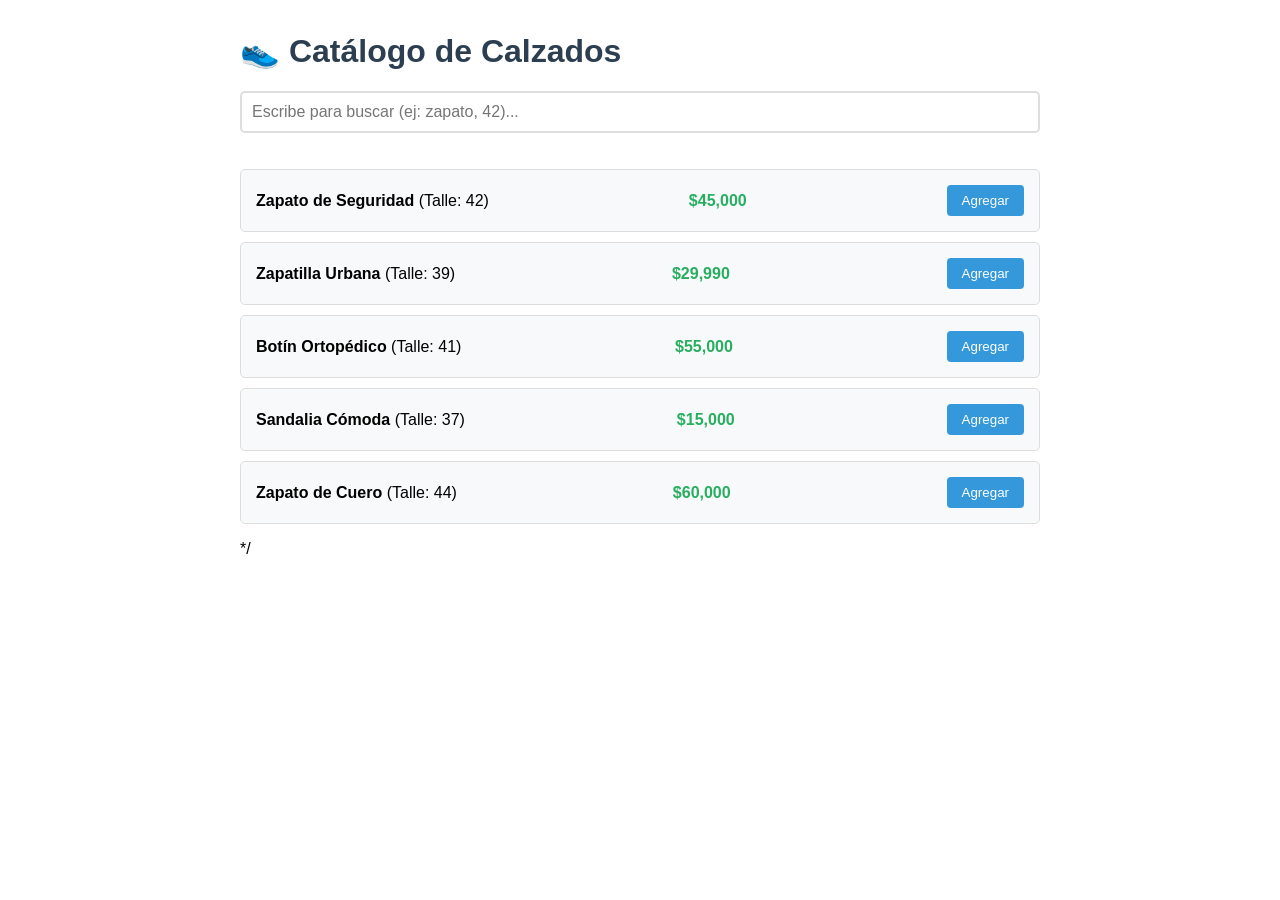
<file: index.html>
﻿<!DOCTYPE html>
<html lang="es">
<head>
    <meta charset="UTF-8">
    <meta name="viewport" content="width=device-width, initial-scale=1.0">
    <title>Práctica DOM - Buscador</title>
    <style>
        body { font-family: sans-serif; max-width: 800px; margin: 2rem auto; padding: 0 1rem; }
        h1 { color: #2c3e50; }
        /* Estilos para el input de búsqueda */
        #buscador {
            width: 100%;
            padding: 10px;
            font-size: 16px;
            margin-bottom: 20px;
            border: 2px solid #ddd;
            border-radius: 5px;
            box-sizing: border-box; /* Para que el padding no rompa el ancho */
        }
        #buscador:focus { border-color: #3498db; outline: none; }
        
        ul { list-style: none; padding: 0; }
        li {
            background: #f8f9fa; border: 1px solid #ddd;
            margin-bottom: 10px; padding: 15px;
            border-radius: 5px; display: flex;
            justify-content: space-between; align-items: center;
        }
        .precio { font-weight: bold; color: #27ae60; }
        button {
            background: #3498db; color: white; border: none;
            padding: 8px 15px; border-radius: 4px; cursor: pointer;
        }
        button:hover { background: #2980b9; }
    </style>
</head>
<body>
    <h1>👟 Catálogo de Calzados</h1>
    
    <!-- NUEVO: Input de búsqueda -->
    <input type="text" id="buscador" placeholder="Escribe para buscar (ej: zapato, 42)...">

    <div id="catalogo-container">
        <p>Cargando...</p>
    </div>

    <script>
        // 1. DATOS
        const catalogo = [
            { id: 1, nombre: "Zapato de Seguridad", talle: 42, precio: 45000 },
            { id: 2, nombre: "Zapatilla Urbana", talle: 39, precio: 29990 },
            { id: 3, nombre: "Botín Ortopédico", talle: 41, precio: 55000 },
            { id: 4, nombre: "Sandalia Cómoda", talle: 37, precio: 15000 },
            { id: 5, nombre: "Zapato de Cuero", talle: 44, precio: 60000 }
        ];

        // 2. SELECCIONAR ELEMENTOS DEL DOM
        const contenedor = document.getElementById('catalogo-container');
        const inputBuscador = document.getElementById('buscador'); // NUEVO: Capturamos el input

        // 3. FUNCIÓN PARA DIBUJAR (RENDERIZAR)
        function renderizarCatalogo(lista) {
            contenedor.innerHTML = ''; // Limpiar contenido anterior

            if (lista.length === 0) {
                contenedor.innerHTML = '<p>No se encontraron productos.</p>';
                return;
            }

            const listaUL = document.createElement('ul');
            
            lista.forEach(producto => {
                const itemLI = document.createElement('li');
                itemLI.innerHTML = `
                    <span><strong>${producto.nombre}</strong> (Talle: ${producto.talle})</span>
                    <span class="precio">$${producto.precio.toLocaleString()}</span>
                    <button onclick="alert('Agregaste: ${producto.nombre}')">Agregar</button>
                `;
                listaUL.appendChild(itemLI);
            });

            contenedor.appendChild(listaUL);
        }

        // 4. NUEVO: LÓGICA DEL FILTRO
        inputBuscador.addEventListener('input', (evento) => {
            const texto = evento.target.value.toLowerCase(); // Lo que escribes
            
            // Filtramos el array original
            const productosFiltrados = catalogo.filter(producto => {
            // Buscamos si el nombre o el talle (convertido a string) incluyen el texto
                return producto.nombre.toLowerCase().includes(texto) || 
                       producto.talle.toString().includes(texto);
            });

            // Volvemos a dibujar con la lista filtrada
            renderizarCatalogo(productosFiltrados);
        });

        // 5. DIBUJAR INICIAL
        renderizarCatalogo(catalogo);
    </script>
</body>
</html>
*/
</file>
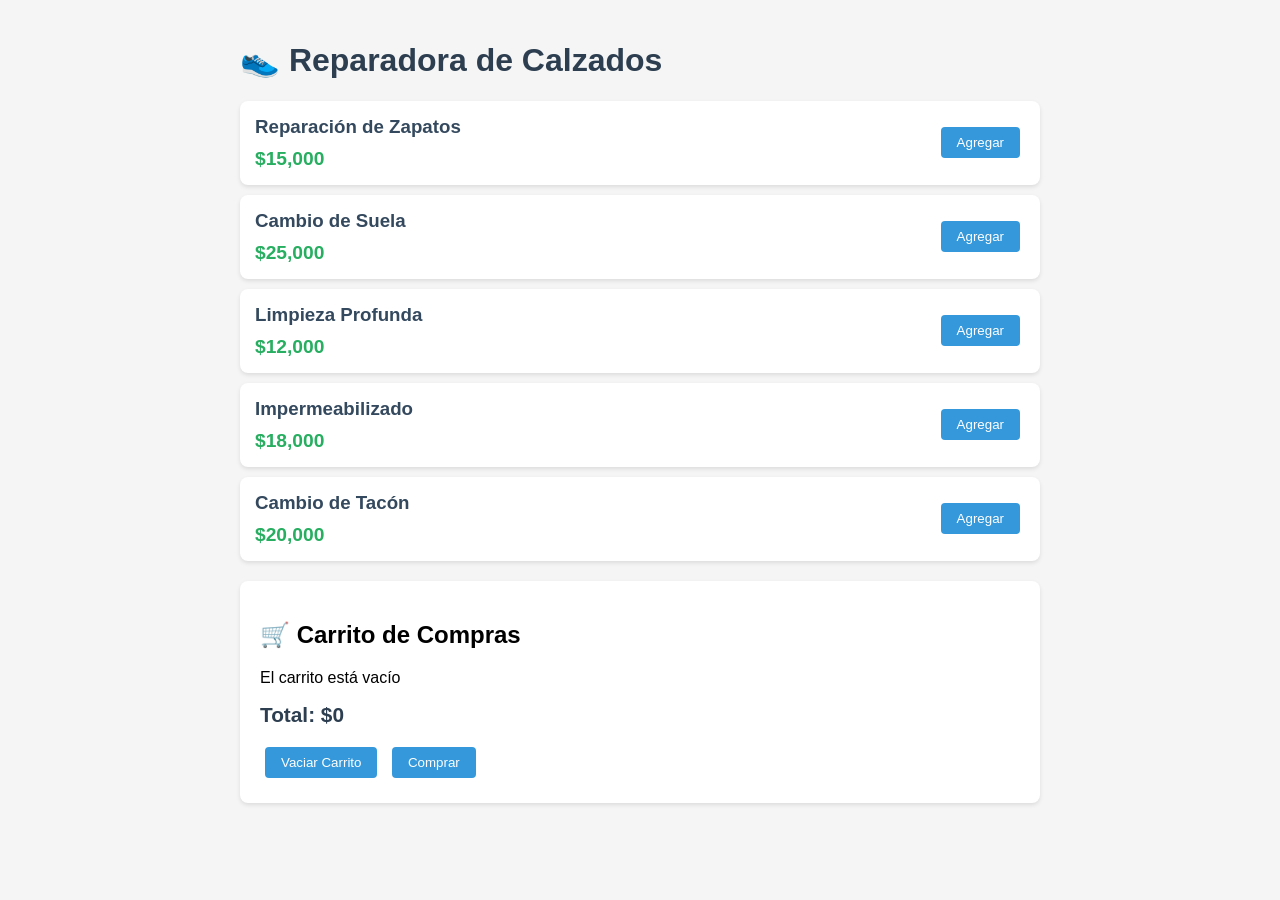
<file: IndexPracticaConsola.html>
<!DOCTYPE html>
<html lang="es">
<head>
    <meta charset="UTF-8">
    <meta name="viewport" content="width=device-width, initial-scale=1.0">
    <title>Reparadora de Calzados - Carrito</title>
    <link rel="stylesheet" href="styles.css">
</head>
<body>
    <h1>👟 Reparadora de Calzados</h1>
    
    <div id="lista-productos">
        <!-- Los productos se generan con JS -->
    </div>

    <div id="carrito">
        <h2>🛒 Carrito de Compras</h2>
        <div id="items-carrito">
            <p>El carrito está vacío</p>
        </div>
        <div id="total">Total: $0</div>
        <div class="controls">
            <button id="vaciar-carrito">Vaciar Carrito</button>
            <button id="comprar">Comprar</button>
        </div>
    </div>

    <script>
        // === DATOS ===
        const productos = [
            { id: 1, nombre: "Reparación de Zapatos", precio: 15000 },
            { id: 2, nombre: "Cambio de Suela", precio: 25000 },
            { id: 3, nombre: "Limpieza Profunda", precio: 12000 },
            { id: 4, nombre: "Impermeabilizado", precio: 18000 },
            { id: 5, nombre: "Cambio de Tacón", precio: 20000 }
        ];

        let carrito = [];

        // === RENDERIZAR PRODUCTOS ===
        function renderProductos() {
            const contenedor = document.getElementById('lista-productos');
            contenedor.innerHTML = '';
            
            productos.forEach(prod => {
                const div = document.createElement('div');
                div.className = 'producto';
                div.innerHTML = `
                    <div>
                        <h3>${prod.nombre}</h3>
                        <span class="precio">$${prod.precio.toLocaleString()}</span>
                    </div>
                    <button onclick="agregarAlCarrito(${prod.id})">Agregar</button>
                `;
                contenedor.appendChild(div);
            });
        }

        // === AGREGAR AL CARRITO ===
        function agregarAlCarrito(id) {
            const producto = productos.find(p => p.id === id);
            carrito.push(producto);
            renderCarrito();
        }

        // === RENDER CARRITO ===
        function renderCarrito() {
const contenedor = document.getElementById('items-carrito');
            const totalDiv = document.getElementById('total');
            
            if (carrito.length === 0) {
                contenedor.innerHTML = '<p>El carrito está vacío</p>';
                totalDiv.textContent = 'Total: $0';
                return;
            }

            contenedor.innerHTML = '';
            let total = 0;

            carrito.forEach((item, index) => {
                const div = document.createElement('div');
                div.className = 'carrito-item';
                div.innerHTML = `
                    <span>${item.nombre}</span>
                    <div>
                        <span>$${item.precio.toLocaleString()}</span>
                        <button class="eliminar" onclick="eliminarDelCarrito(${index})">×</button>
                    </div>
                `;
                contenedor.appendChild(div);
                total += item.precio;
            });

            totalDiv.textContent = `Total: $${total.toLocaleString()}`;
        }

        // === ELIMINAR DEL CARRITO ===
        function eliminarDelCarrito(index) {
            carrito.splice(index, 1);
            renderCarrito();
        }

        // === VACIAR CARRITO ===
        document.getElementById('vaciar-carrito').addEventListener('click', () => {
            carrito = [];
            renderCarrito();
        });

        // === BOTÓN COMPRAR ===
        document.getElementById('comprar').addEventListener('click', () => {
            if (carrito.length === 0) {
                alert('El carrito está vacío');
                return;
            }
            const total = carrito.reduce((sum, item) => sum + item.precio, 0);
            alert(`✅ Compra realizada!\nTotal: $${total.toLocaleString()}\nProductos: ${carrito.length}`);
            carrito = [];
            renderCarrito();
        });

        // === INICIALIZAR ===
        renderProductos();
    </script>
</body>
</html>
</file>
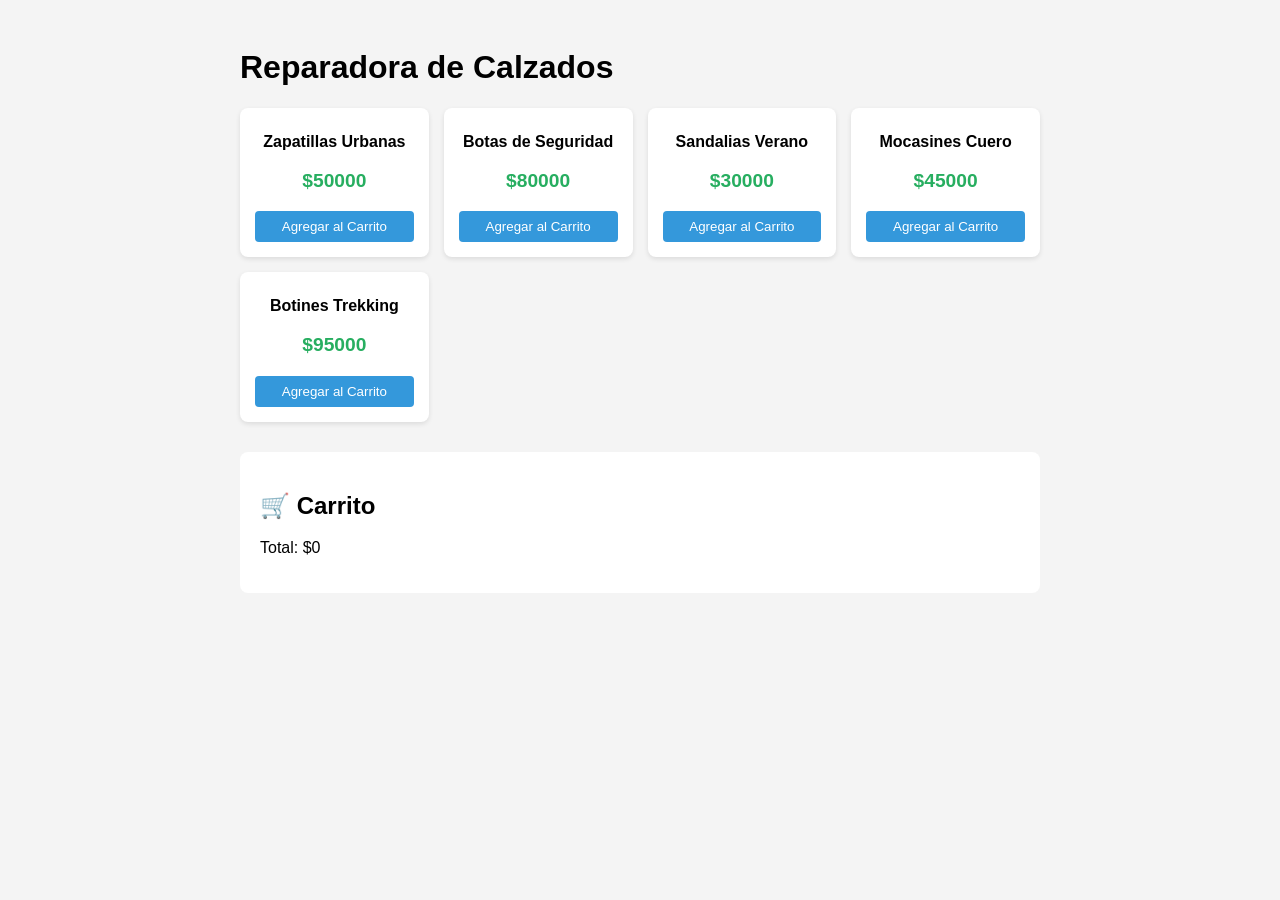
<file: tienda-dinamica.html>
<!DOCTYPE html>
<html lang="es">
<head>
    <meta charset="UTF-8">
    <title>Tienda Dinámica - Reparadora</title>
    <style>
        /* Estilos básicos para que se vea bien */
        body { font-family: sans-serif; background: #f4f4f4; padding: 20px; }
        .container { max-width: 800px; margin: 0 auto; }
        
        /* Grid de productos */
        #grid-productos {
            display: grid;
            grid-template-columns: repeat(auto-fit, minmax(150px, 1fr));
            gap: 15px;
            margin-bottom: 30px;
        }

        /* Tarjeta de producto */
        .producto-card {
            background: white;
            padding: 15px;
            border-radius: 8px;
            box-shadow: 0 2px 5px rgba(0,0,0,0.1);
            text-align: center;
        }
        .producto-card h3 { font-size: 1rem; margin: 10px 0; }
        .precio { color: #27ae60; font-weight: bold; font-size: 1.2rem; }
        
        button {
            background: #3498db;
            color: white;
            border: none;
            padding: 8px 15px;
            border-radius: 4px;
            cursor: pointer;
            width: 100%;
        }
        button:hover { background: #2980b9; }

        /* Carrito */
        #carrito-lista {
            background: white;
            padding: 20px;
            border-radius: 8px;
        }
        #carrito-lista ul { list-style: none; padding: 0; }
        #carrito-lista li { border-bottom: 1px solid #eee; padding: 5px 0; }
    </style>
</head>
<body>

<div class="container">
    <h1>Reparadora de Calzados</h1>
    
    <!-- Aquí se inyectarán los productos automáticamente -->
    <div id="grid-productos">Cargando productos...</div>

    <div id="carrito-lista">
        <h2>🛒 Carrito</h2>
        <ul id="lista-carrito"></ul>
        <p>Total: $<span id="total-precio">0</span></p>
    </div>
</div>

<script>
    // 1. TUS DATOS (Simulando base de datos)
    const productos = [
        { id: 1, nombre: "Zapatillas Urbanas", precio: 50000 },
        { id: 2, nombre: "Botas de Seguridad", precio: 80000 },
        { id: 3, nombre: "Sandalias Verano", precio: 30000 },
        { id: 4, nombre: "Mocasines Cuero", precio: 45000 },
        { id: 5, nombre: "Botines Trekking", precio: 95000 }
    ];

    let carrito = [];

    // 2. FUNCIÓN PRINCIPAL: Generar la tienda
    function renderizarTienda() {
        const contenedor = document.getElementById('grid-productos');
        contenedor.innerHTML = ''; // Limpiar

        // ¡AQUÍ ESTÁ LA MAGIA DEL FOR!
        for (let i = 0; i < productos.length; i++) {
            const prod = productos[i]; // Obtenemos el objeto real

            // Creamos el HTML de la tarjeta
            const tarjetaHTML = `
                <div class="producto-card">
                    <h3>${prod.nombre}</h3>
                    <p class="precio">$${prod.precio}</p>
                    <!-- Ojo: pasamos el ID real, no el índice i -->
                    <button onclick="agregarAlCarrito(${prod.id})">
                        Agregar al Carrito
                    </button>
                </div>
            `;
            
            // Lo agregamos al contenedor
            contenedor.innerHTML += tarjetaHTML;
        }
    }

    // 3. TU FUNCIÓN DE AGREGAR (La misma de antes)
    function agregarAlCarrito(idProducto) {
        // Buscamos el producto real usando su ID (no el índice)
        const productoEncontrado = productos.find(p => p.id === idProducto);

        if (productoEncontrado) {
            carrito.push(productoEncontrado);
renderizarCarrito();
            console.log(`Agregado: ${productoEncontrado.nombre}`);
        } else {
            console.error("Producto no encontrado con ID:", idProducto);
        }
    }

    // 4. Renderizar el carrito
    function renderizarCarrito() {
        const lista = document.getElementById('lista-carrito');
        const totalSpan = document.getElementById('total-precio');
        lista.innerHTML = '';
        
        let total = 0;

        carrito.forEach(item => {
            const li = document.createElement('li');
            li.textContent = `${item.nombre} - $${item.precio}`;
            lista.appendChild(li);
            total += item.precio;
        });

        totalSpan.textContent = total;
    }

    // 5. Inicializar al cargar
    renderizarTienda();

</script>

</body>
</html>
</file>
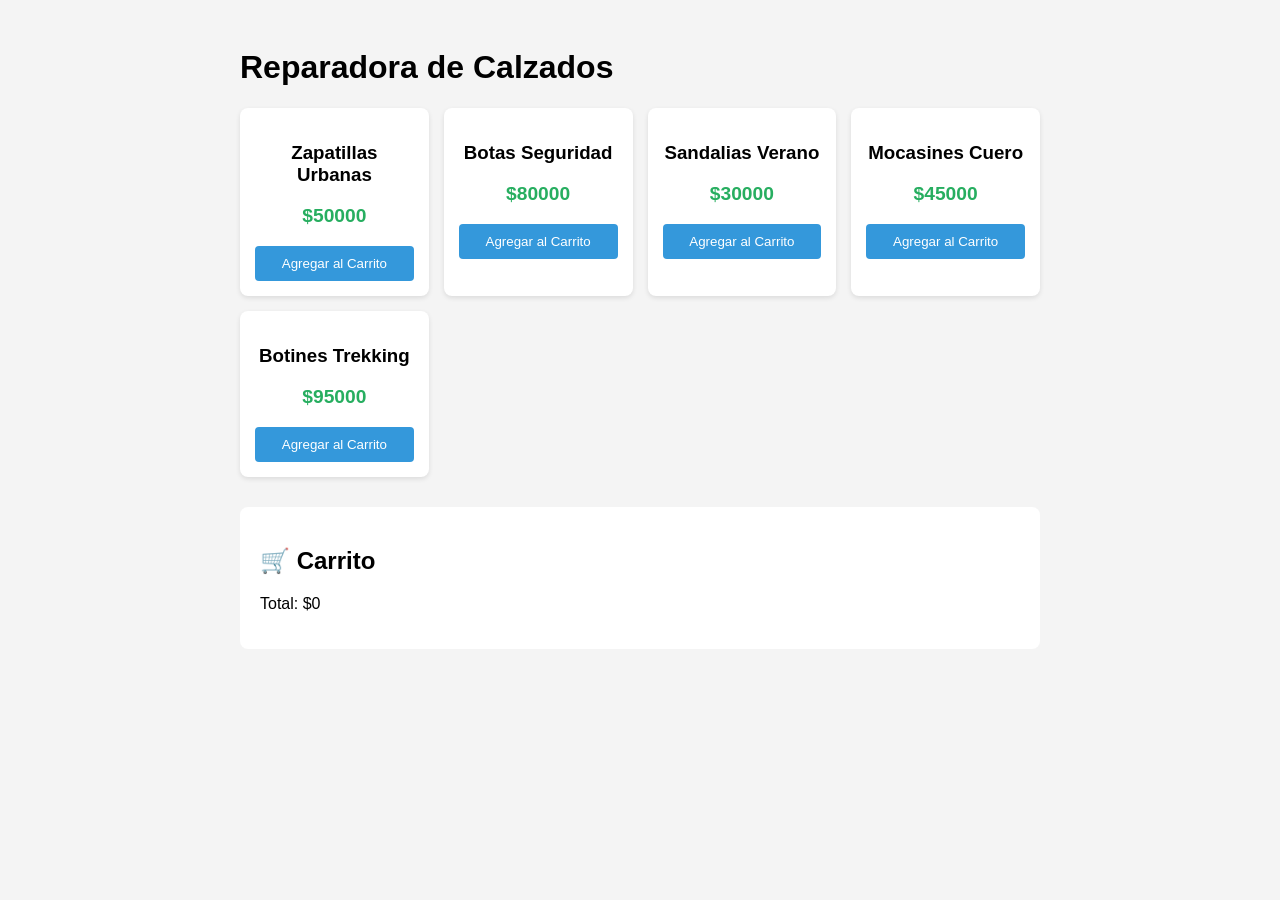
<file: Tienda-Visual.html>
<!DOCTYPE html>
<html lang="es">
<head>
    <meta charset="UTF-8">
    <title>Tienda con Feedback Visual</title>
    <style>
        body { font-family: sans-serif; background: #f4f4f4; padding: 20px; }
        .container { max-width: 800px; margin: 0 auto; }
        
        /* Grid */
        #grid-productos { 
            display: grid; 
            grid-template-columns: repeat(auto-fit, minmax(150px, 1fr)); 
            gap: 15px; 
            margin-bottom: 30px; 
        }

        /* Tarjeta */
        .producto-card { 
            background: white; 
            padding: 15px; 
            border-radius: 8px; 
            box-shadow: 0 2px 5px rgba(0,0,0,0.1); 
            text-align: center; 
        }
        .precio { color: #27ae60; font-weight: bold; font-size: 1.2rem; }

        /* Botón Base */
        button { 
            background: #3498db; 
            color: white; 
            border: none; 
            padding: 10px 15px; 
            border-radius: 4px; 
            cursor: pointer; 
            width: 100%;
            transition: all 0.3s ease; /* Suaviza el cambio de color */
        }
        button:hover { background: #2980b9; }

        /* 👈 NUEVA CLASE: Estado "Agregado" */
        button.agregado {
            background-color: #27ae60 !important; /* Verde */
            transform: scale(0.95); /* Pequeña reducción */
        }

        /* Carrito */
        #carrito-lista { background: white; padding: 20px; border-radius: 8px; }
        #carrito-lista ul { list-style: none; padding: 0; }
        #carrito-lista li { border-bottom: 1px solid #eee; padding: 5px 0; }
    </style>
</head>
<body>
<div class="container">
    <h1>Reparadora de Calzados</h1>
    <div id="grid-productos">Cargando...</div>
    
    <div id="carrito-lista">
        <h2>🛒 Carrito</h2>
        <ul id="lista-carrito"></ul>
        <p>Total: $<span id="total-precio">0</span></p>
    </div>
</div>

<script>
    const productos = [
        { id: 1, nombre: "Zapatillas Urbanas", precio: 50000 },
        { id: 2, nombre: "Botas Seguridad", precio: 80000 },
        { id: 3, nombre: "Sandalias Verano", precio: 30000 },
        { id: 4, nombre: "Mocasines Cuero", precio: 45000 },
        { id: 5, nombre: "Botines Trekking", precio: 95000 }
    ];

    let carrito = [];

    function renderizarTienda() {
        const contenedor = document.getElementById('grid-productos');
        contenedor.innerHTML = '';

        for (let i = 0; i < productos.length; i++) {
            const prod = productos[i];
            // 👈 OJO AQUÍ: Pasamos 'this' (el botón mismo) a la función
            const tarjetaHTML = `
                <div class="producto-card">
                    <h3>${prod.nombre}</h3>
                    <p class="precio">$${prod.precio}</p>
                    <button onclick="agregarAlCarrito(${prod.id}, this)">
                        Agregar al Carrito
                    </button>
                </div>
            `;
            contenedor.innerHTML += tarjetaHTML;
        }
    }

// 1. Objeto para guardar el estado de CADA botón individualmente
// Usamos el ID del producto como clave: { 1: true, 2: false, ... }
const estadosBotones = {}; 

function agregarAlCarrito(idProducto, botonElemento) {
    // --- BLOQUEO DE SEGURIDAD ---
    // Si este botón específico ya está en proceso (verde), ignoramos el click.
    // Esto evita que se reinicie el timer y se rompa el texto.
    if (estadosBotones[idProducto]) {
        return; 
    }
    // ----------------------------

    const productoEncontrado = productos.find(p => p.id === idProducto);

    if (productoEncontrado) {
        // Marcar como "Ocupado/Verde"
        estadosBotones[idProducto] = true;

        carrito.push(productoEncontrado);
        renderizarCarrito();

        // Guardar el texto original AHORA, cuando sabemos que es seguro
        const textoOriginal = "Agregar al Carrito"; // O botonElemento.innerText si cambiara dinámicamente
        
        // Aplicar cambios visuales
        botonElemento.classList.add('agregado');
        botonElemento.innerText = "¡Agregado!";

        // Programar la vuelta a la normalidad
        setTimeout(() => {
            botonElemento.classList.remove('agregado');
            botonElemento.innerText = textoOriginal;
            
            // Liberar el bloqueo para este botón
            estadosBotones[idProducto] = false;
        }, 1000);

        console.log(`Agregado ID ${idProducto}`);
    }
}

    function renderizarCarrito() {
        const lista = document.getElementById('lista-carrito');
        const totalSpan = document.getElementById('total-precio');
        lista.innerHTML = '';
        let total = 0;
        carrito.forEach(item => {
            const li = document.createElement('li');
            li.textContent = `${item.nombre} - $${item.precio}`;
            lista.appendChild(li);
            total += item.precio;
        });
        totalSpan.textContent = total;
    }

    renderizarTienda();
</script>
</body>
</html>
</file>
<file: styles.css>
body {
            font-family: Arial, sans-serif;
            max-width: 800px;
            margin: 0 auto;
            padding: 20px;
            background: #f5f5f5;
        }
        h1 { color: #2c3e50; }
        .producto {
            background: white;
            padding: 15px;
            margin: 10px 0;
            border-radius: 8px;
            box-shadow: 0 2px 4px rgba(0,0,0,0.1);
            display: flex;
            justify-content: space-between;
            align-items: center;
        }
        .producto h3 { margin: 0 0 10px 0; color: #34495e; }
        .precio { color: #27ae60; font-weight: bold; font-size: 1.2em; }
        button {
            background: #3498db;
            color: white;
            border: none;
            padding: 8px 16px;
            border-radius: 4px;
            cursor: pointer;
            margin: 5px;
        }
        button:hover { background: #2980b9; }
        button.eliminar { background: #e74c3c; }
        button.eliminar:hover { background: #c0392b; }
        #carrito {
            background: white;
            padding: 20px;
            margin-top: 20px;
            border-radius: 8px;
            box-shadow: 0 2px 4px rgba(0,0,0,0.1);
        }
        .carrito-item {
            display: flex;
            justify-content: space-between;
            padding: 8px 0;
            border-bottom: 1px solid #eee;
        }
        #total {
            font-size: 1.3em;
            font-weight: bold;
            color: #2c3e50;
            margin-top: 15px;
        }
        .controls { margin-top: 15px; }
</file>
